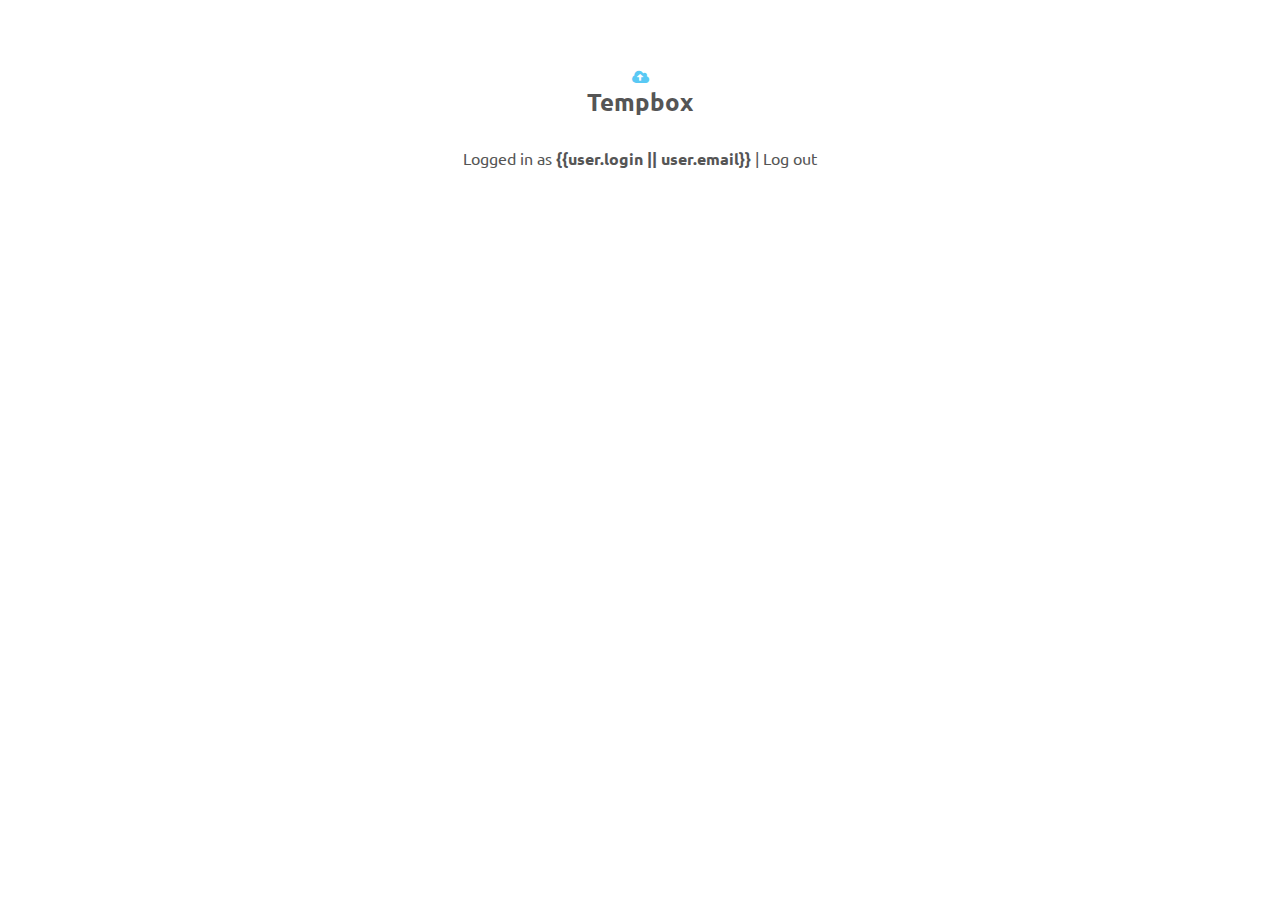
<file: src/public_www/index.html>
<!doctype html>
<html lang="en" ng-app="tempbox">
<head>
  <meta charset="utf-8">
  <title>Tempbox</title>
  <link href="//netdna.bootstrapcdn.com/font-awesome/4.0.3/css/font-awesome.css" rel="stylesheet">
  <link rel="stylesheet" href="css/app.css"/>
</head>
<body>
  <h1 ng-show="!user.authorized" class="fa fa-cloud-upload"></h1>
  <div ng-show="user.authorized" gravatar-image data-gravatar-email="user.email" data-gravatar-size="80"></div>
  <h2>Tempbox</h2>
  
  <div class="menu" ng-show="user.authorized">
    Logged in as <strong>{{user.login || user.email}}</strong> | <a href="#/login" ua-logout>Log out</a>
  </div>

  <div ng-view></div>

  <!-- In production use:
  <script src="//ajax.googleapis.com/ajax/libs/angularjs/1.0.7/angular.min.js"></script>
  -->
  <script src="lib/angular/angular.js"></script>
  <script src="lib/angular/angular-route.js"></script>
  <script src="js/app.js"></script>

  <script src="js/services/services.js"></script>
  <script src="js/services/fileservice.js"></script>
  <script src="js/services/md5-service.js"></script>
  <script src="js/controllers/controllers.js"></script>
  <script src="js/controllers/uploadcontroller.js"></script>
  <script src="js/directives/directives.js"></script>
  <script src="js/directives/gravatar-directive.js"></script>
  <script src="js/filters.js"></script>

  <script src="https://app.userapp.io/js/userapp.client.js"></script>
  <script src="js/angularjs.userapp.js"></script>
</body>
</html>
</file>
<file: src/public_www/css/app.css>
/* app css stylesheet */

@import url(http://fonts.googleapis.com/css?family=Ubuntu);

body {
  font-family: Ubuntu;
  color: #555;
  text-align: center;
  padding-top: 50px;
}

h1 {
  font-size: 62px;
  margin-bottom: 0;
  color: #59c9f4;
}
h2 {
  margin-top: 0;
  margin-bottom: 30px;
}

.gravatar-icon {
  border-radius: 50%;
  margin-bottom: 20px;
}

a {
  color: #555;
  text-decoration: none;
  -webkit-transition: all 0.0.5s linear;
  -moz-transition: all 0.05s linear;
  -o-transition: all 0.05s linear;
  transition: all 0.05s linear;
}
a:hover {
  text-decoration: underline;
}

input[type="text"],
input[type="password"] {
  width: 300px;
  border: none;
  border-radius: 4px;
  font-weight: 500;
  background: #f1f1f1;
  padding: 11px 13px;
  margin-bottom: 10px;
  box-shadow: none;
  line-height: 21px;
}
input[type="text"]:focus,
input[type="password"]:focus {
  outline: none;
  box-shadow: none;
}

button {
  display: inline-block;
  line-height: 20px;
  text-align: center;
  vertical-align: middle;
  cursor: pointer;
  border: none;
  color: white;
  text-shadow: none;
  box-shadow: none;
  border-radius: 4px;
  font-weight: 600;
  font-family: 'Ubuntu';
  -webkit-transition: all 0.0.5s linear;
  -moz-transition: all 0.05s linear;
  -o-transition: all 0.05s linear;
  transition: all 0.05s linear;
  padding: 9px 20px;
  font-weight: 600;
  font-size: 15px;
  background: #59c9f4;
  width: 326px;
}
button:hover {
  opacity: 0.8;
}

.error {
  color: #ef313f;
}

.menu {
  list-style: none;
  margin-bottom: 2em;
  padding: 0 0 0.5em;
}

.menu > li {
  display: inline;
}

.menu > li:before {
  content: "|";
  padding-right: 0.3em;
}

.menu > li:nth-child(1):before {
  content: "";
  padding: 0;
}

table { border-collapse: collapse; }

.percent {
    position: absolute; width: 100%; height: 14px; z-index: 1; text-align: center; font-size: 0.4em; color: white;
}
.progress-bar {
    height: 14px;
    background-color: #6666cc;
}
.uploaded {
    padding: 0;
    height: 14px;
    border-radius: 10px;
    border-image: initial;
}
.dropbox {
  display: inline-block;
  padding: 40px 145px;
  background-color: #ddd;
  text-align: center;
  color: white;
  font-size: 22px;
  text-transform: uppercase;
  box-shadow: inset 1px 1px 3px 1px rgba(0,0,0,0.45);
}

.dropbox small {
  font-size: 12px;
  text-transform: none;
  width: 100%;
  display: block;
  text-decoration: underline;
  margin-top: 10px;
}

.dropbox.not-available {
    background-color: #F88;
}

.dropbox.over {
   background-color: #bfb;
}

#file-control {
   display: none;
}

.file-list {
  padding-top: 50px;
  width: 730px;
  display: inline-block;
  font-size: 12px;
}
.file-list td {
  text-align: left;
  min-width: 120px;
}
</file>
